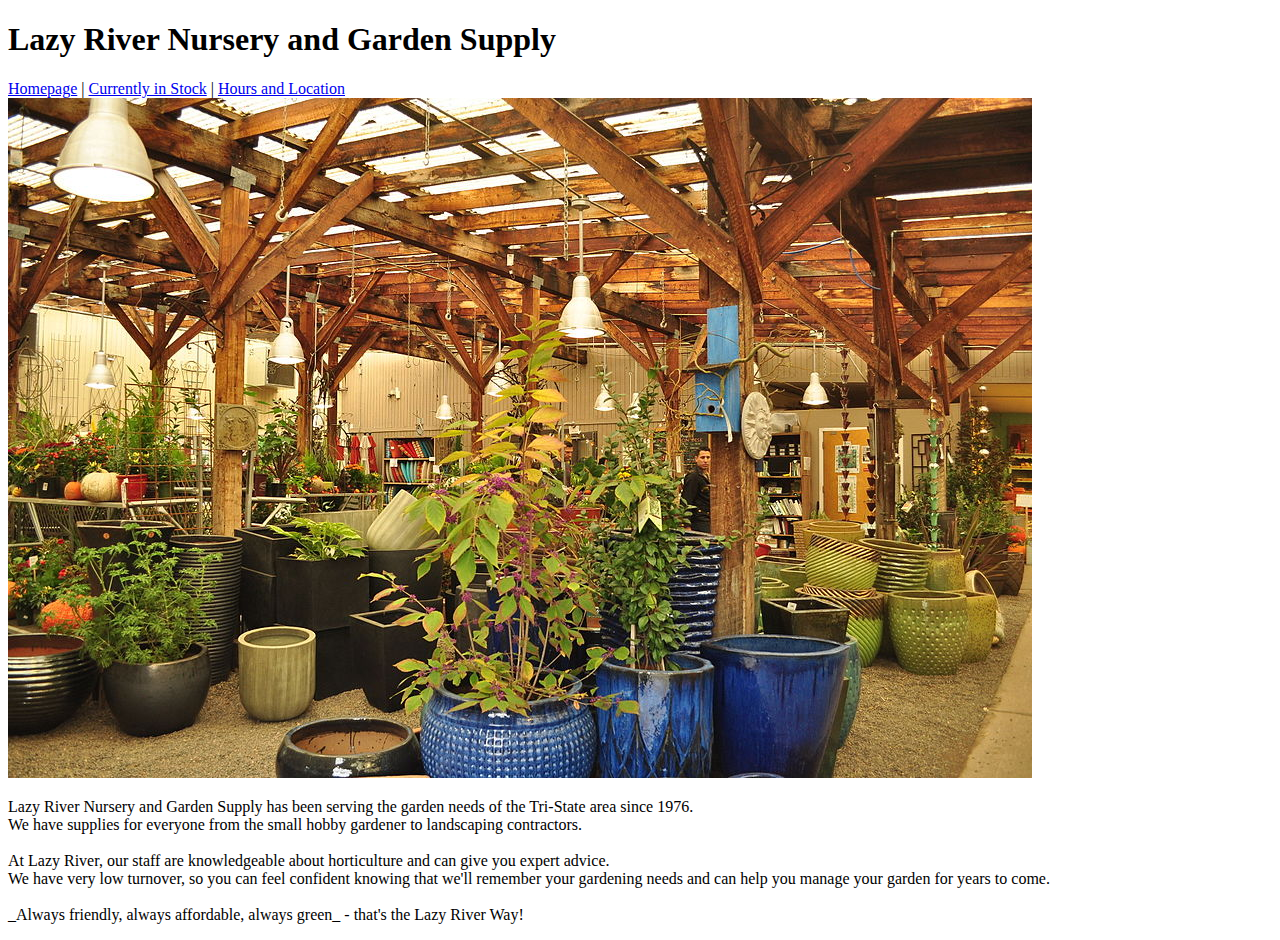
<file: index.html>
<!DOCTYPE html>
<html lang="en">
<head>
    <meta charset="UTF-8">
    <meta name="viewport" content="width=device-width, initial-scale=1.0">
    <title>Document</title>
</head>
<body>
    <h1>
        Lazy River Nursery and Garden Supply<br>
    </h1>

    <nav>
        <a href="index.html">Homepage</a> |
        <a href="in-stock.html">Currently in Stock</a> |
        <a href="info.html">Hours and Location</a>
    </nav> 

    <img src="starter_files/images/store-interior.jpg"><br>
    <p>
        Lazy River Nursery and Garden Supply has been serving the garden needs of the Tri-State area since 1976. <br>
        We have supplies for everyone from the small hobby gardener to landscaping contractors.<br>
        <br>
        At Lazy River, our staff are knowledgeable about horticulture and can give you expert advice.<br> 
        We have very low turnover, so you can feel confident knowing that we'll remember your gardening needs and can help you manage your garden for years to come.<br>
        <br>
        _Always friendly, always affordable, always green_ - that's the Lazy River Way!<br>
        
    </p>
  
</body>
</html>
</file>
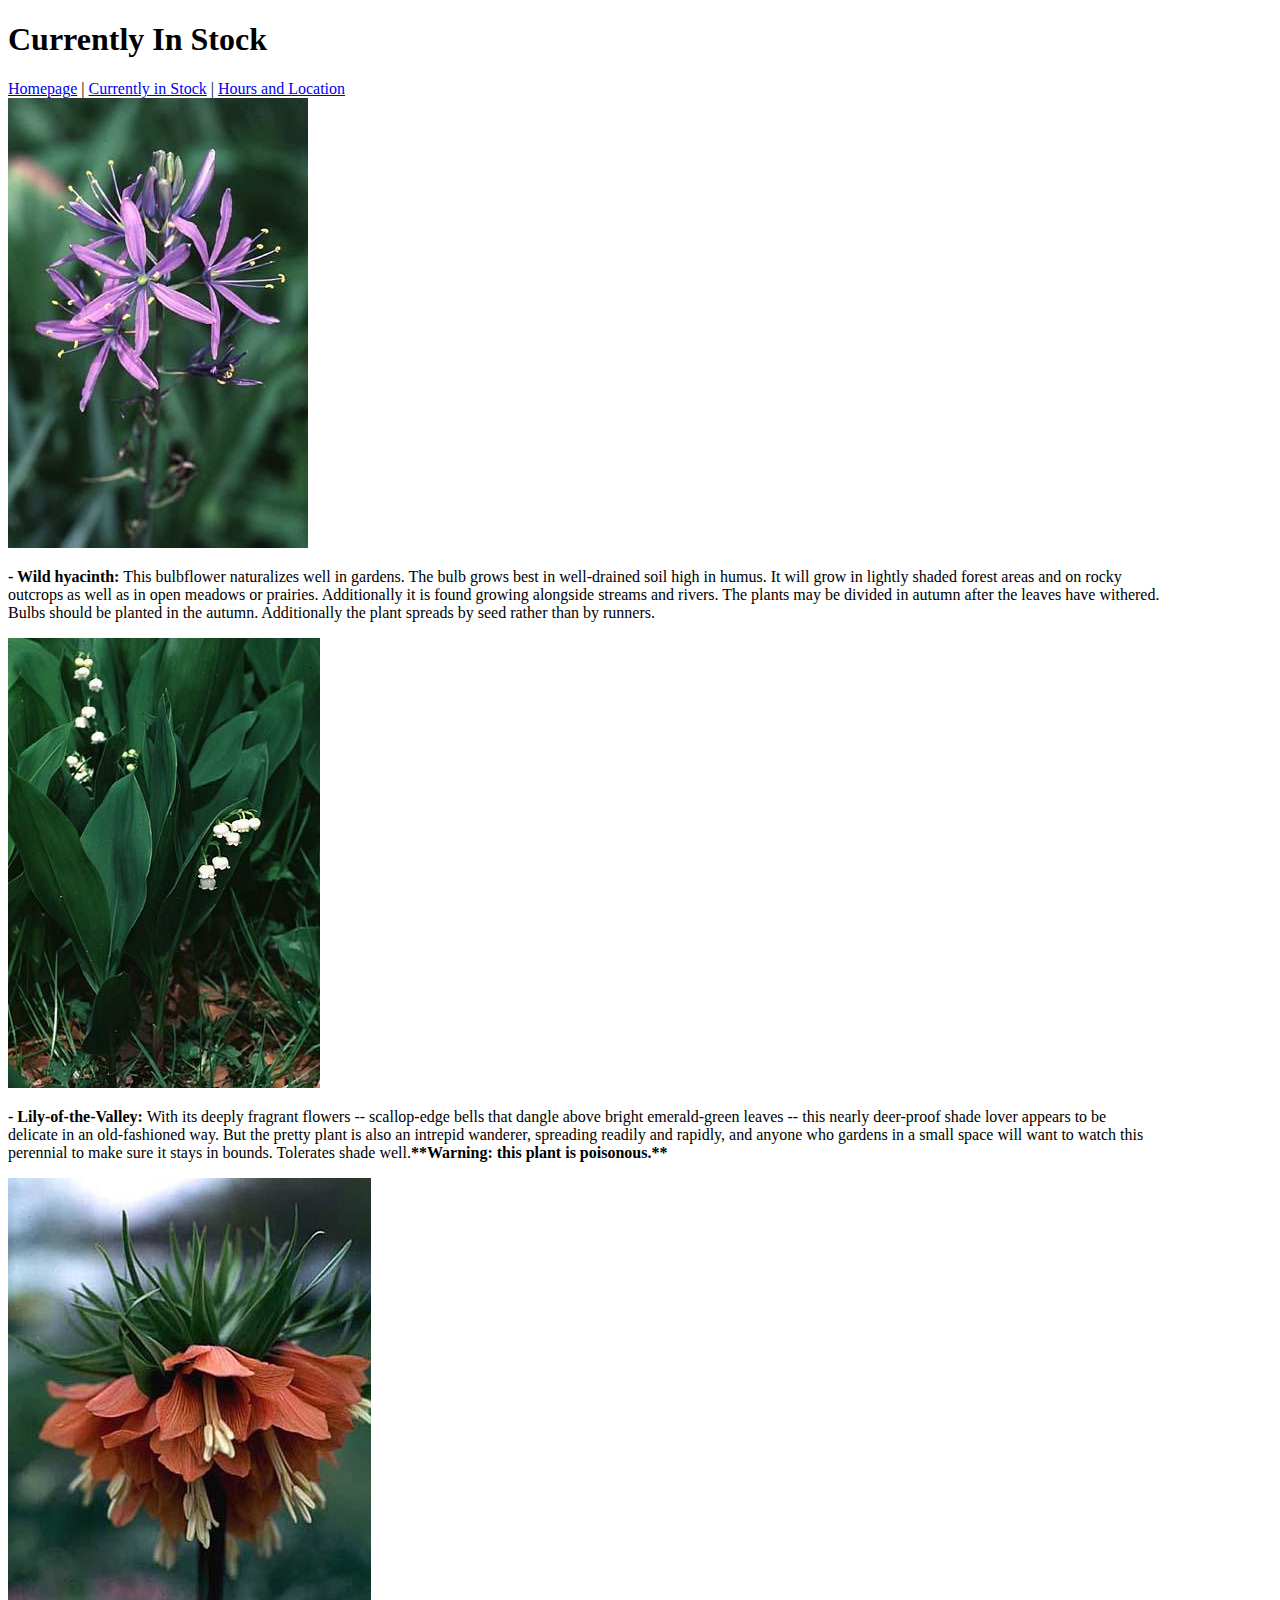
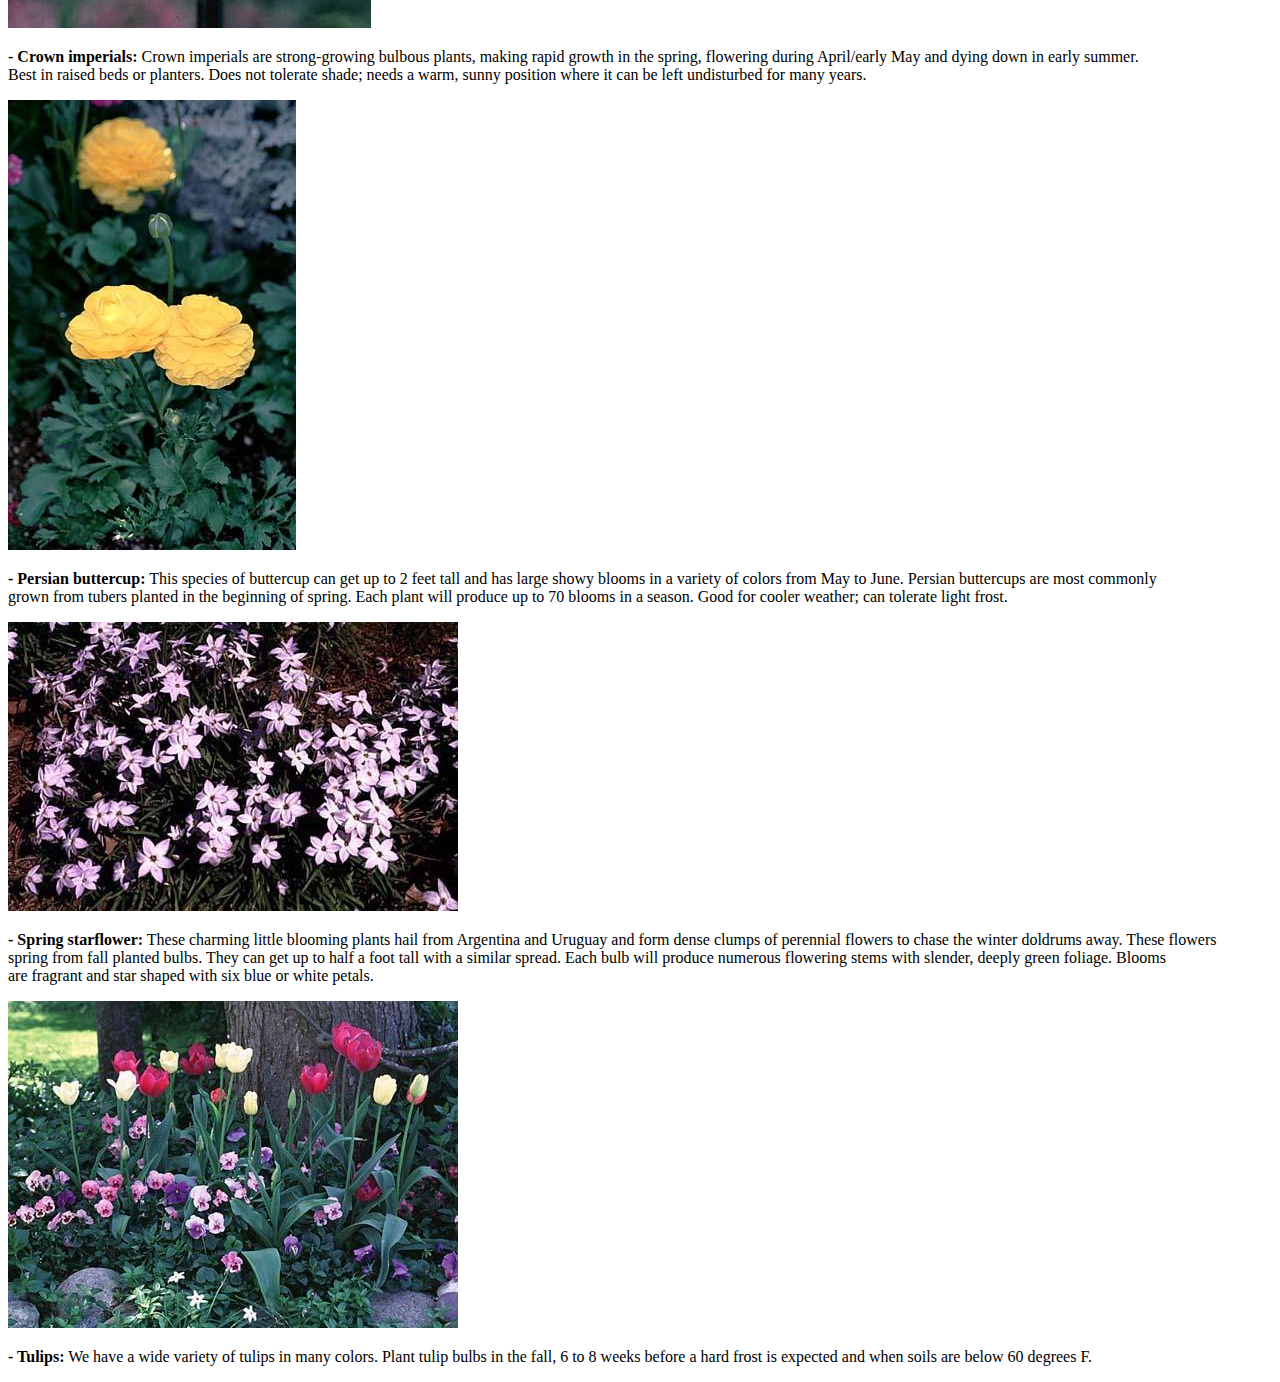
<file: in-stock.html>
<!DOCTYPE html>
<html lang="en">
<head>
    <meta charset="UTF-8">
    <meta name="viewport" content="width=device-width, initial-scale=1.0">
    <title>Document</title>
</head>
<body>
    <h1>
        Currently In Stock<br>
    </h1>

    <nav>
        <a href="index.html">Homepage</a> |
        <a href="in-stock.html">Currently in Stock</a> |
        <a href="info.html">Hours and Location</a>
     </nav> 

     <img src="starter_files/images/wild-hyacinth.jpg"><br>
    <p>
        <strong>- Wild hyacinth:</strong> This bulbflower naturalizes well in gardens. The bulb grows best in well-drained soil high in humus. It will grow in lightly shaded forest areas and on rocky<br>
        outcrops as well as in open meadows or prairies. Additionally it is found growing alongside streams and rivers. The plants may be divided in autumn after the leaves have withered.<br>
        Bulbs should be planted in the autumn. Additionally the plant spreads by seed rather than by runners.<br>
    </p>

    <img src="starter_files/images/lily-of-the-valley.jpg"><br>
    <p>
        <strong>- Lily-of-the-Valley:</strong> With its deeply fragrant flowers -- scallop-edge bells that dangle above bright emerald-green leaves -- this nearly deer-proof shade lover appears to be <br>
        delicate in an old-fashioned way. But the pretty plant is also an intrepid wanderer, spreading readily and rapidly, and anyone who gardens in a small space will want to watch this <br>
        perennial to make sure it stays in bounds. Tolerates shade well.<strong>**Warning: this plant is poisonous.**</strong> <br>
    </p>

    <img src="starter_files/images/crown-imperials.jpg"><br>
    <p>
        <strong>- Crown imperials:</strong> Crown imperials are strong-growing bulbous plants, making rapid growth in the spring, flowering during April/early May and dying down in early summer.<br>
        Best in raised beds or planters. Does not tolerate shade; needs a warm, sunny position where it can be left undisturbed for many years.<br>
    </p>

    <img src="starter_files/images/persian-buttercup.jpg"><br>
    <p>
        <strong>- Persian buttercup:</strong> This species of buttercup can get up to 2 feet tall and has large showy blooms in a variety of colors from May to June. Persian buttercups are most commonly<br> 
        grown from tubers planted in the beginning of spring. Each plant will produce up to 70 blooms in a season. Good for cooler weather; can tolerate light frost.<br>
    </p>

    <img src="starter_files/images/spring-starflower.jpg"><br>
    <p>
        <strong>- Spring starflower:</strong> These charming little blooming plants hail from Argentina and Uruguay and form dense clumps of perennial flowers to chase the winter doldrums away. These flowers<br>
        spring from fall planted bulbs. They can get up to half a foot tall with a similar spread. Each bulb will produce numerous flowering stems with slender, deeply green foliage. Blooms <br>
        are fragrant and star shaped with six blue or white petals.<br>
    </p>
    
    <img src="starter_files/images/tulips.jpg"><br>
    <p>
        <strong>- Tulips:</strong> We have a wide variety of tulips in many colors. Plant tulip bulbs in the fall, 6 to 8 weeks before a hard frost is expected and when soils are below 60 degrees F.<br>
    </p>

</body>
</html>
</file>
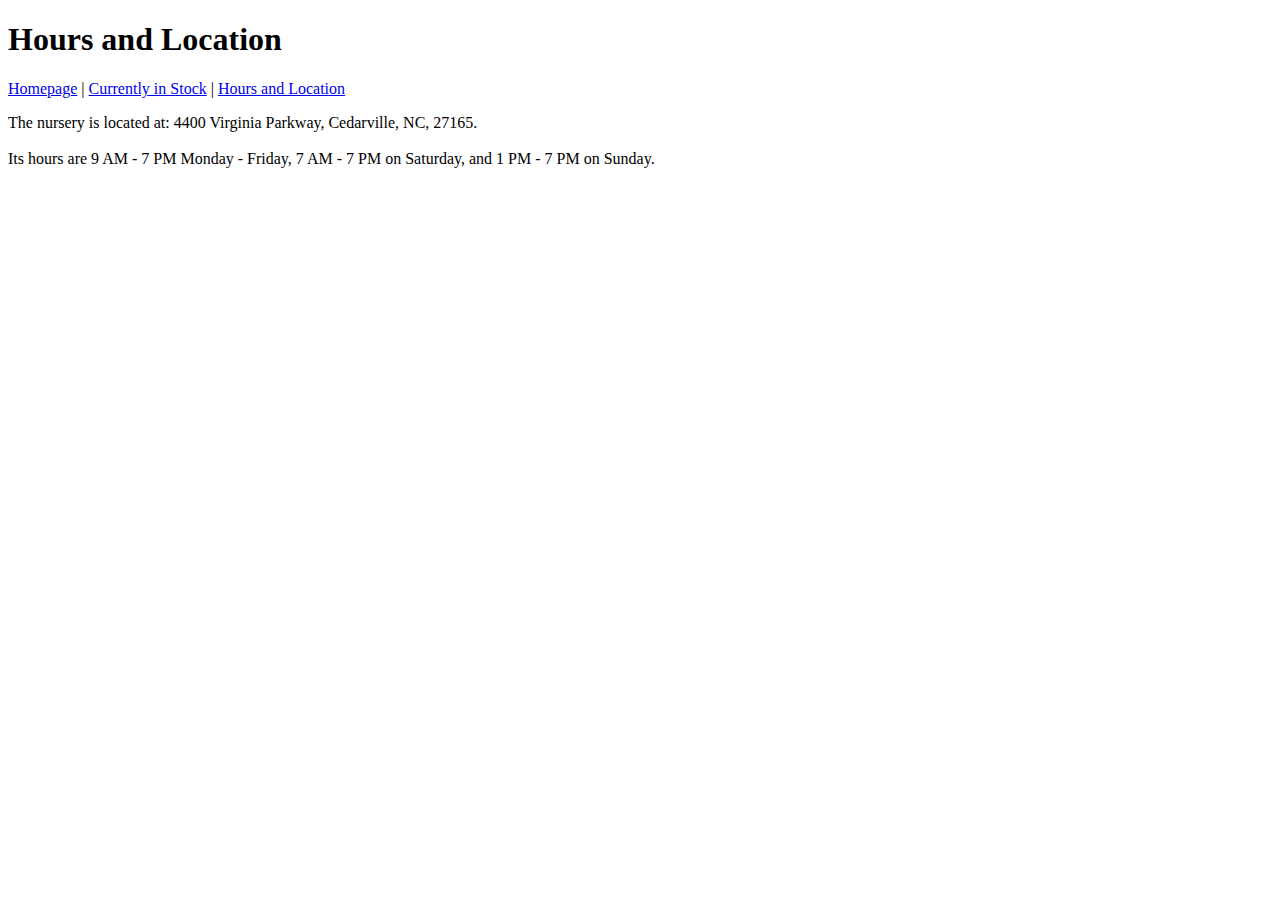
<file: info.html>
<!DOCTYPE html>
<html lang="en">
<head>
    <meta charset="UTF-8">
    <meta name="viewport" content="width=device-width, initial-scale=1.0">
    <title>Document</title>
</head>
<h1>
    Hours and Location<br>
</h1>

<nav>
    <a href="index.html">Homepage</a> |
    <a href="in-stock.html">Currently in Stock</a> |
    <a href="info.html">Hours and Location</a>
    
 </nav> 
<p>
    The nursery is located at: 4400 Virginia Parkway, Cedarville, NC, 27165.<br>
    <br>
    Its hours are 9 AM - 7 PM Monday - Friday, 7 AM - 7 PM on Saturday, and 1 PM - 7 PM on Sunday.<br>
</p>

</html>
</file>
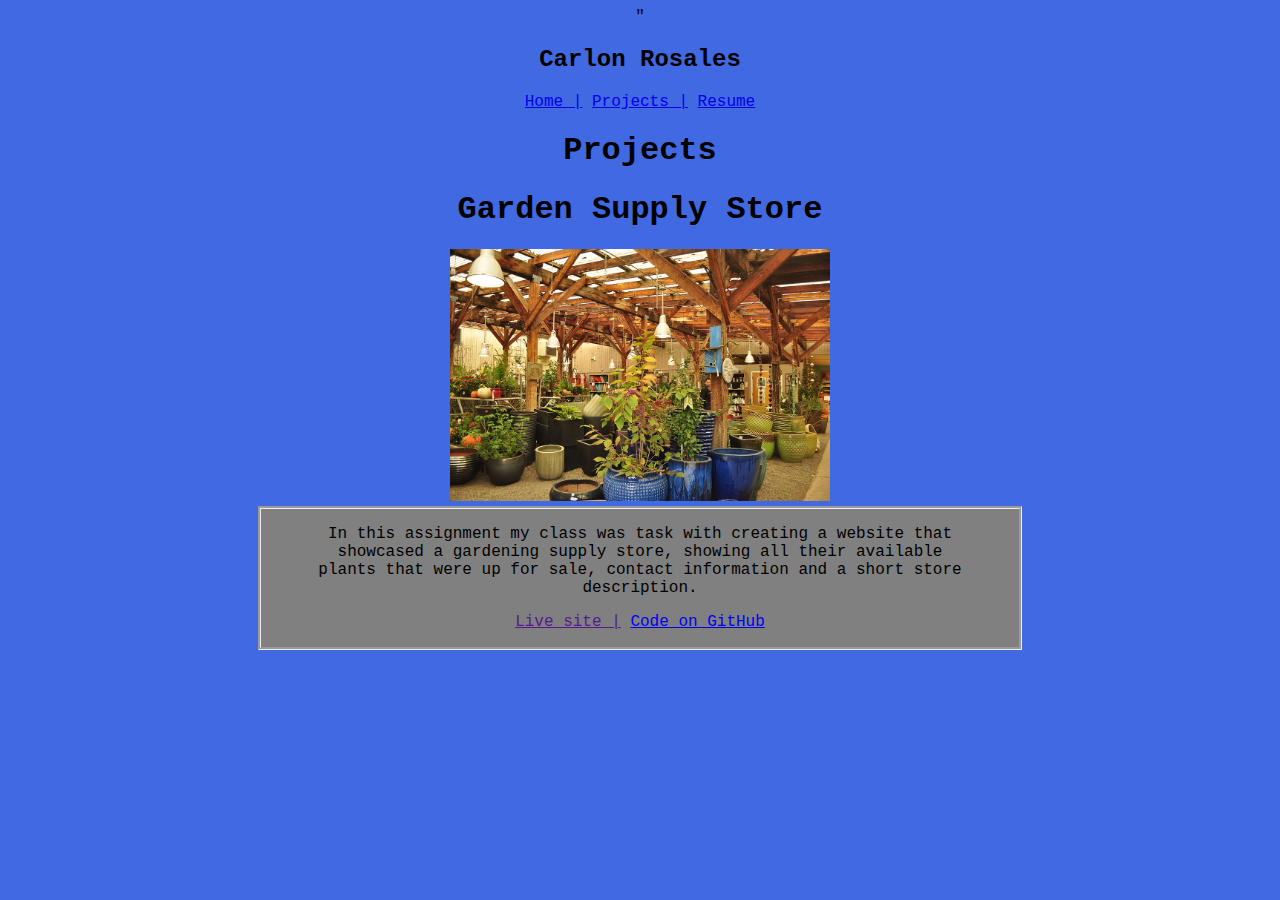
<file: projects.html>
<!DOCTYPE html>
<html lang="en">
<head>
    <meta charset="UTF-8">
    <meta name="viewport" content="width=device-width, initial-scale=1.0">
    <title>Document</title>
    <link rel="stylesheet" href="stylesheet.css">"
</head>

<body>
    <h2>
        Carlon Rosales<br>
    </h2>

    <p>
        <a href="self_intro.html">Home |</a>
        <a href="projects.html">Projects |</a>
        <a href="resume.html">Resume </a>

    </p>

    <h1>
        Projects
    </h1>

    <h1>
        Garden Supply Store 
    </h1>

    <img class= "store" src="store-interior.jpg" alt="store"><br>

    <div id="border">
        <p>
            In this assignment my class was task with creating a website that<br>
            showcased a gardening supply store, showing all their available<br>
            plants that were up for sale, contact information and a short store<br>
            description.
    
        </p>

        <p>
            <a href= "">Live site |</a>
            <a href= "https://github.com/DeviantGhost">Code on GitHub</a>
        </p>
    </div>
</body>

</html>
</file>
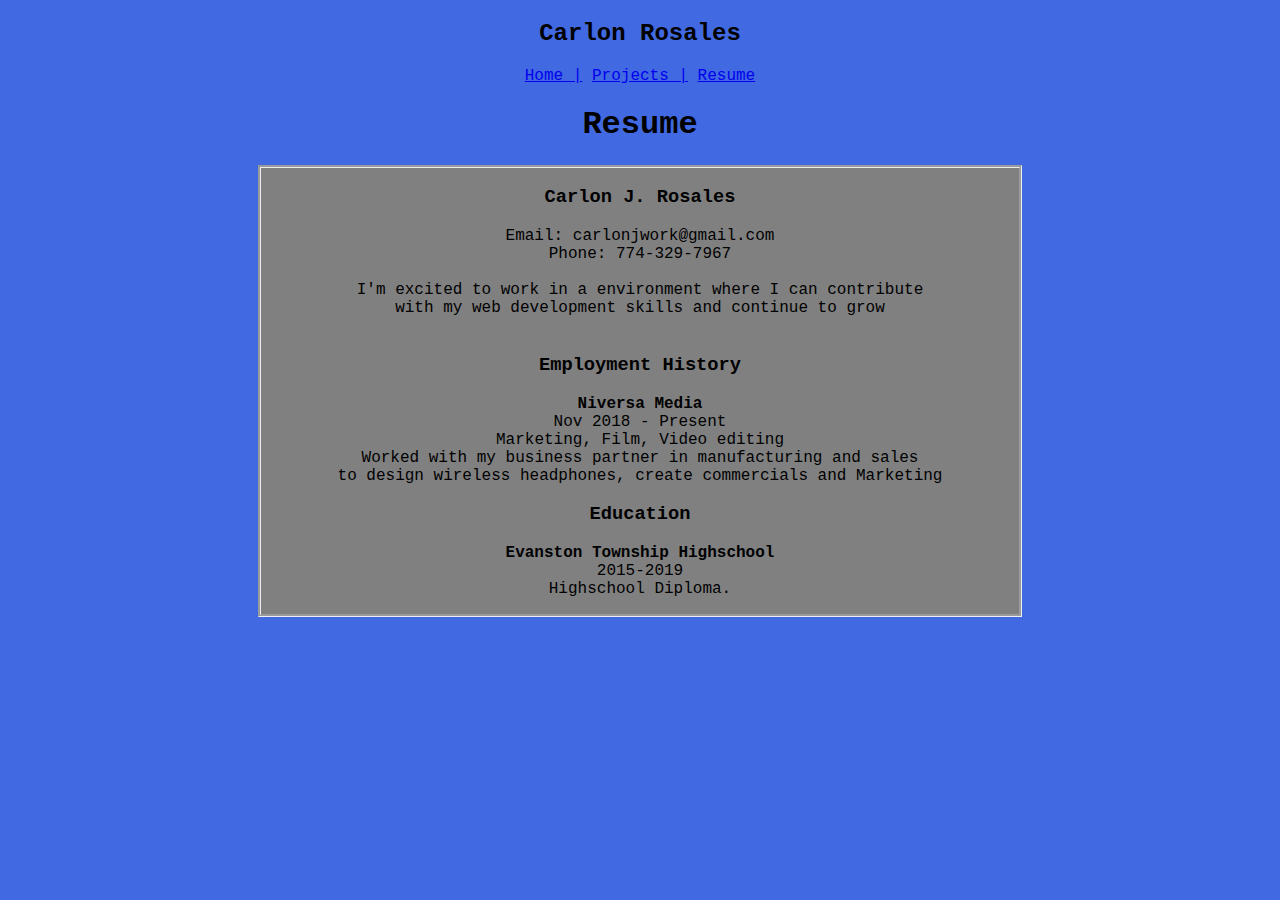
<file: resume.html>
<!DOCTYPE html>
<html lang="en">
    <head>
        <meta charset="UTF-8">
        <meta name="viewport" content="width=device-width, initial-scale=1.0">
        <title>Document</title>
        <link rel="stylesheet" href="stylesheet.css"></link>

    </head>
    <body>
        <h2>
            Carlon Rosales<br>
        </h2>

        <p>
            <a href="self_intro.html">Home |</a>
            <a href="projects.html">Projects |</a>
            <a href="resume.html">Resume </a>

        </p>

        <h1>
            Resume
        </h1>
        <div id ="border">
            <h3>
                Carlon J. Rosales
            </h3>

            <p class="contact_info">
                Email: carlonjwork@gmail.com<br>
                Phone: 774-329-7967<br>
                <br>
                I'm excited to work in a environment where I can contribute<br>
                with my web development skills and continue to grow<br>
                <br>
            </p>

            <h3>
                Employment History

            </h3>
            <p>
                <strong>Niversa Media</strong><br>
                Nov 2018 - Present <br>
                Marketing, Film, Video editing <br>

                Worked with my business partner in manufacturing and sales<br>
                to design wireless headphones, create commercials and Marketing

            </p>

            <h3>
                Education

            </h3>

            <p>
                <strong>Evanston Township Highschool</strong><br>
                2015-2019<br>
                Highschool Diploma.
            </p>
        </div>
    
    </body>
</html>
</file>
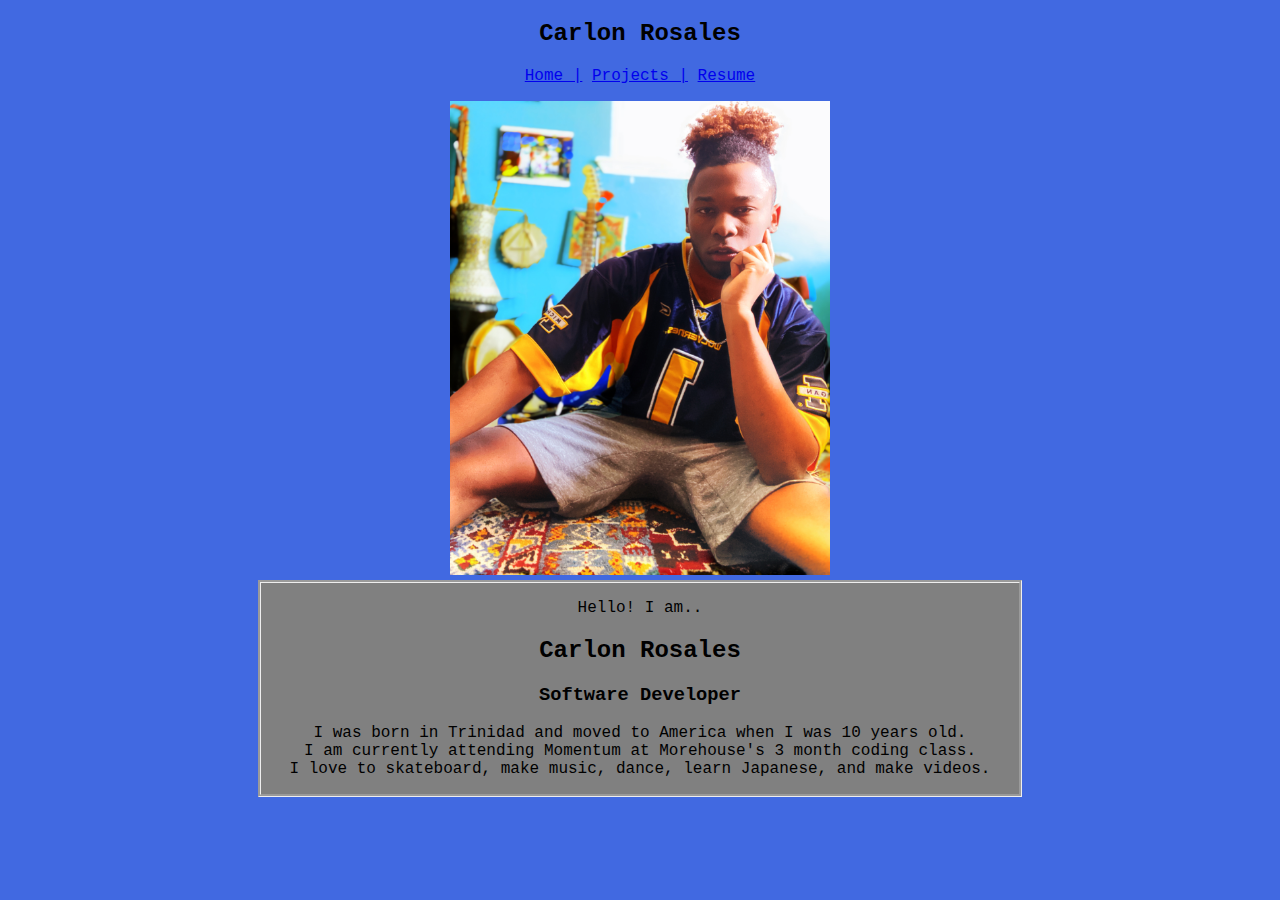
<file: self_intro.html>
<!DOCTYPE html>
<html lang="en">
    <head>
        <meta charset="UTF-8">
        <meta name="viewport" content="width=device-width, initial-scale=1.0">
        <title>Document</title>
        <link rel="stylesheet" href="stylesheet.css"></link>
    </head>

    
    <body>
        <h2>
            Carlon Rosales<br>
        </h2>

        <p>
            <a href="self_intro.html">Home |</a>
            <a href="projects.html">Projects |</a>
            <a href="resume.html">Resume </a>

        </p>

        <img class= "selfie" src="self_pic.jpg" alt="selfie"><br>

        <div id ="border">
            <p class="text">
                Hello! I am..<br>
                <h2><strong>Carlon Rosales</strong></h2>

                <h3>Software Developer</h3>

            </p>
    
            <p class="text">
                I was born in Trinidad and moved to America when I was 10 years old.<br>
                I am currently attending Momentum at Morehouse's 3 month coding class.<br>
                I love to skateboard, make music, dance, learn Japanese, and make videos.<br>

            </p>
        </div>

    </body>

</html>
</file>
<file: stylesheet.css>
img.store{
    height: 30%;
    width: 30%;
} 

img.selfie{
    height: 30%;
    width: 30%;
}

html, body {
    text-align: center;
    background-color: royalblue;
    font-family: "Lucida Console", Courier, monospace;
}

#border{
    border-style: groove;
    border-width: 1%;
    border-left-width: 1%;
    border-right-width: 1%;
    background-color: grey;
    margin: auto;
    width: 60%;
    
}
</file>
